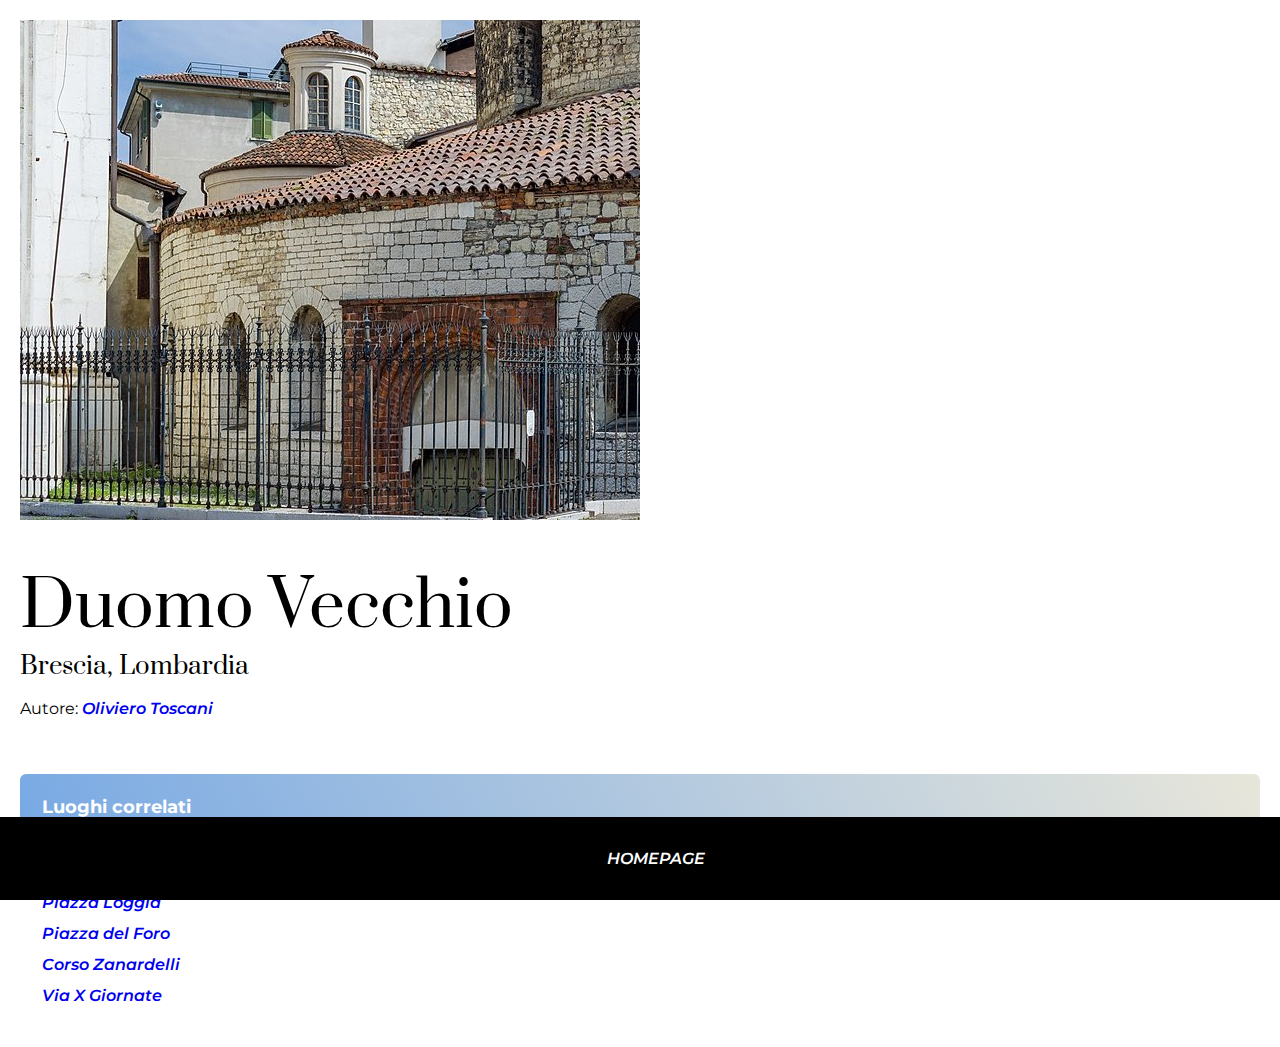
<file: Esercizio CSS/index.html>
<!DOCTYPE html>
<html lang="en">
<head>
    <meta charset="UTF-8">
    <meta name="viewport" content="width=device-width, initial-scale=1.0">
    <meta http-equiv="X-UA-Compatible" content="ie=edge">
    <title>Esercizio CSS</title>
    <link rel="stylesheet" href="style.css">
</head>
<body>
    <div class="main-section">
        <div class="image-container1"></div>
        <h1>Duomo Vecchio</h1>
        <h3>Brescia, Lombardia</h3>
        <p>Autore: <a href="https://it.wikipedia.org/wiki/Oliviero_Toscani">Oliviero Toscani</a></p>
        <h6 class="luoghi1">Luoghi correlati</h6>
        <ul>
            <li><a class="vis" href="./piazza_vittoria.html">Piazza Vittoria</a></li>
            <li><a class="vis" href="./piazza_loggia.html">Piazza Loggia</a></li>
            <li><a class="vis" href="./piazza_del_foro.html">Piazza del Foro</a></li>
            <li><a class="vis" href="./corso_zanardelli.html">Corso Zanardelli</a></li>
            <li><a class="vis" href="./via_X_giornate.html">Via X Giornate</a></li>
        </ul>
    </div>
    <footer><p><a id="index" href="./index.html">HOMEPAGE</a></p></footer>
</body>
</html>
</file>
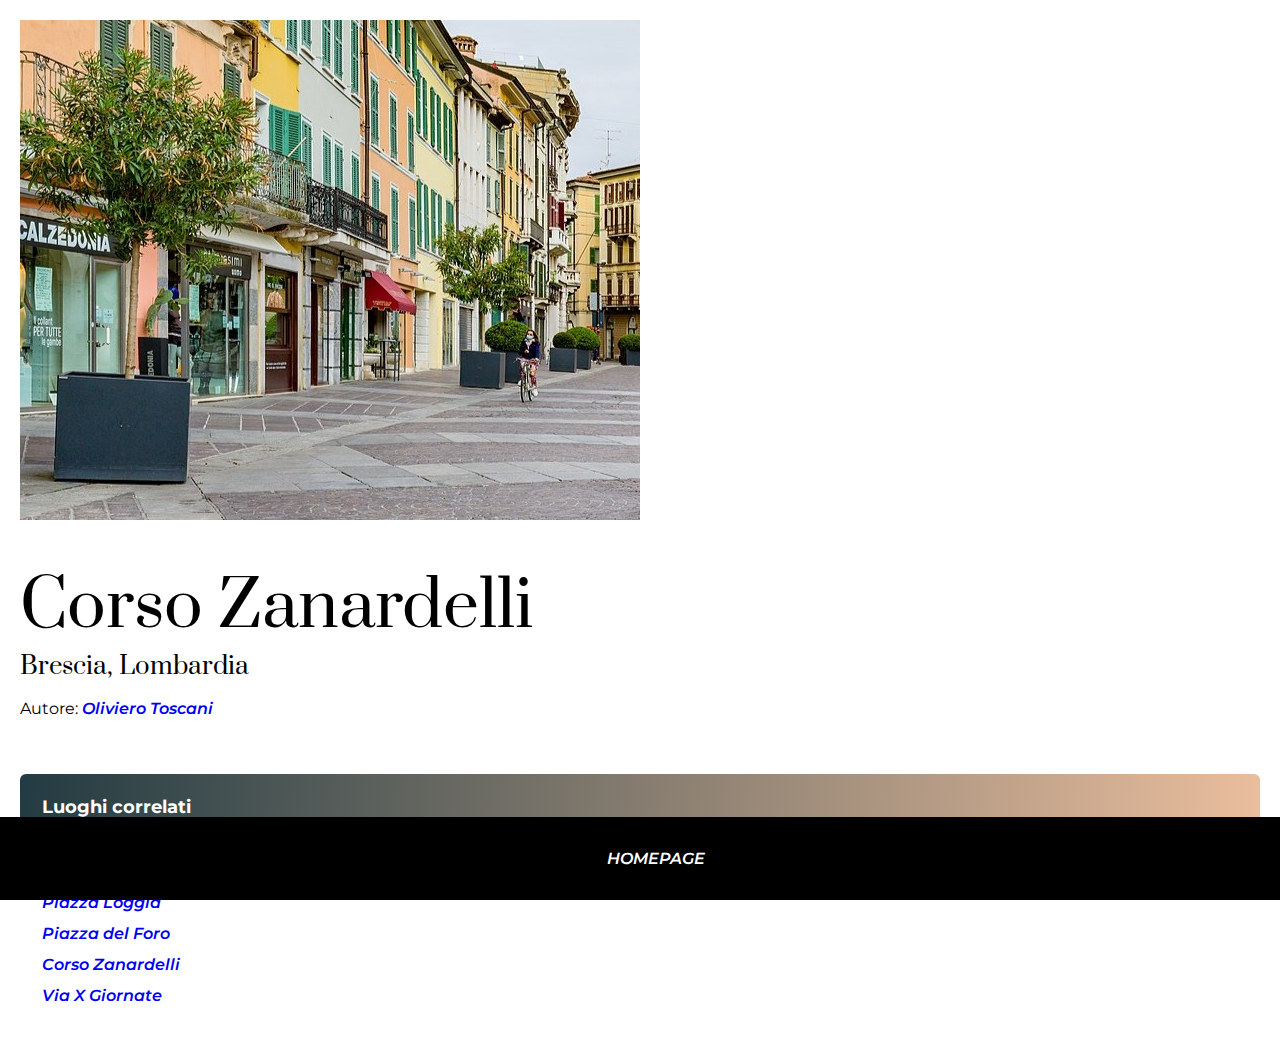
<file: Esercizio CSS/corso_zanardelli.html>
<!DOCTYPE html>
<html lang="en">
<head>
    <meta charset="UTF-8">
    <meta name="viewport" content="width=device-width, initial-scale=1.0">
    <meta http-equiv="X-UA-Compatible" content="ie=edge">
    <title>Esercizio CSS</title>
    <link rel="stylesheet" href="style.css">
</head>
<body>
    <div class="main-section">
        <div class="image-container5"></div>
        <h1>Corso Zanardelli</h1>
        <h3>Brescia, Lombardia</h3>
        <p>Autore: <a href="https://it.wikipedia.org/wiki/Oliviero_Toscani">Oliviero Toscani</a></p>
        <h6 class="luoghi5">Luoghi correlati</h6>
        <ul>
            <li><a class="vis5" href="./piazza_vittoria.html">Piazza Vittoria</a></li>
            <li><a class="vis5" href="./piazza_loggia.html">Piazza Loggia</a></li>
            <li><a class="vis5" href="./piazza_del_foro.html">Piazza del Foro</a></li>
            <li><a class="vis5" href="./corso_zanardelli.html">Corso Zanardelli</a></li>
            <li><a class="vis5" href="./via_X_giornate.html">Via X Giornate</a></li>
        </ul>
    </div>
    <footer><p><a id="index" href="./index.html">HOMEPAGE</a></p></footer>
</body>
</html>
</file>
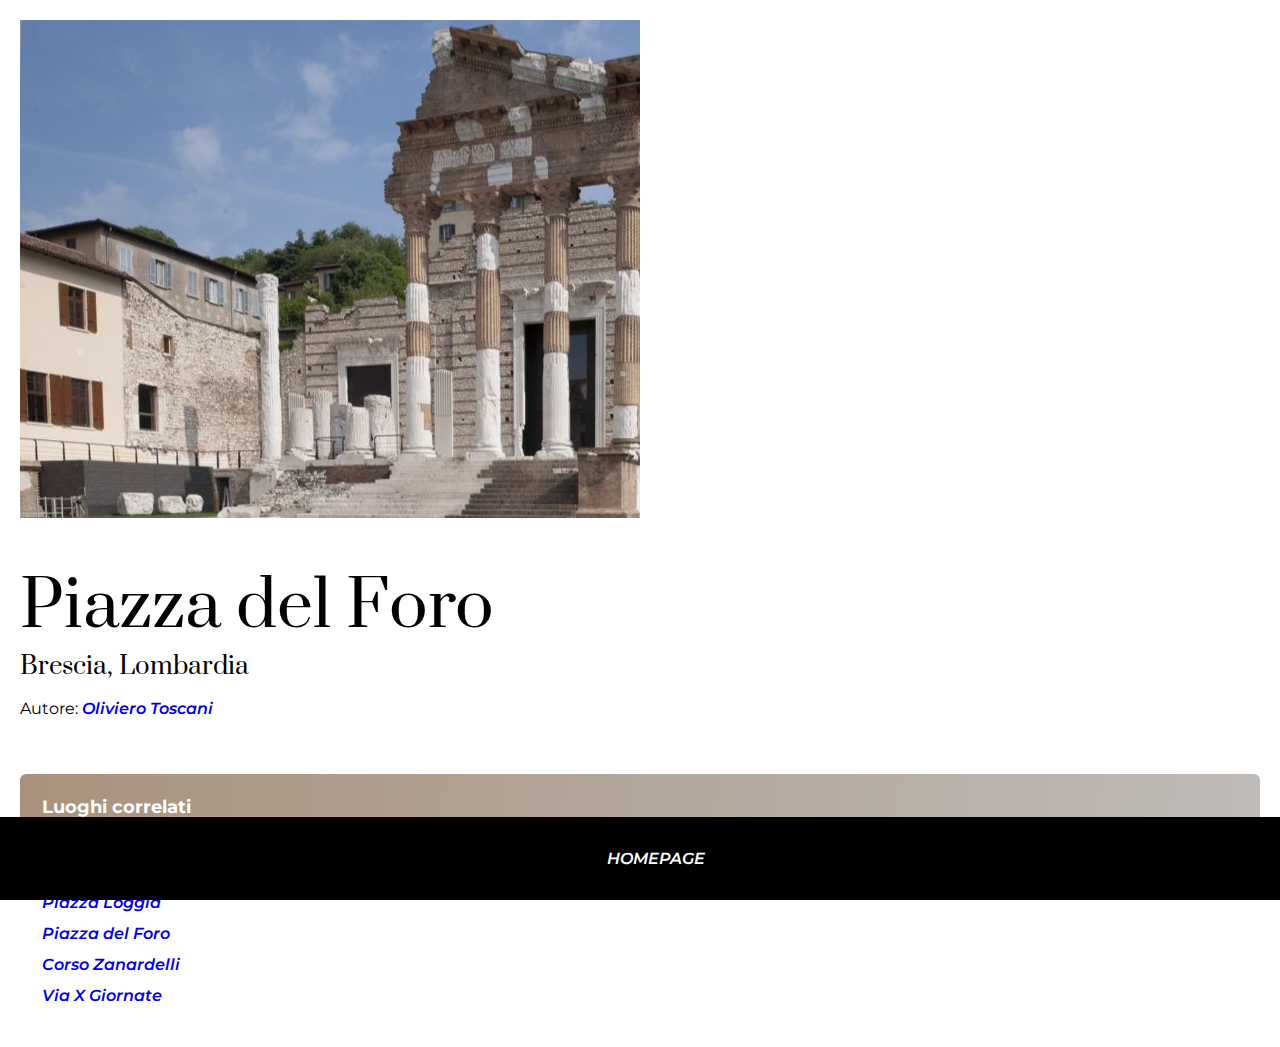
<file: Esercizio CSS/piazza_del_foro.html>
<!DOCTYPE html>
<html lang="en">
<head>
    <meta charset="UTF-8">
    <meta name="viewport" content="width=device-width, initial-scale=1.0">
    <meta http-equiv="X-UA-Compatible" content="ie=edge">
    <title>Esercizio CSS</title>
    <link rel="stylesheet" href="style.css">
</head>
<body>
    <div class="main-section">
        <div class="image-container4"></div>
        <h1>Piazza del Foro</h1>
        <h3>Brescia, Lombardia</h3>
        <p>Autore: <a href="https://it.wikipedia.org/wiki/Oliviero_Toscani">Oliviero Toscani</a></p>
        <h6 class="luoghi4">Luoghi correlati</h6>
        <ul>
            <li><a class="vis4" href="./piazza_vittoria.html">Piazza Vittoria</a></li>
            <li><a class="vis4" href="./piazza_loggia.html">Piazza Loggia</a></li>
            <li><a class="vis4" href="./piazza_del_foro.html">Piazza del Foro</a></li>
            <li><a class="vis4" href="./corso_zanardelli.html">Corso Zanardelli</a></li>
            <li><a class="vis4" href="./via_X_giornate.html">Via X Giornate</a></li>
        </ul>
    </div>
    <footer><p><a id="index" href="./index.html">HOMEPAGE</a></p></footer>
</body>
</html>
</file>
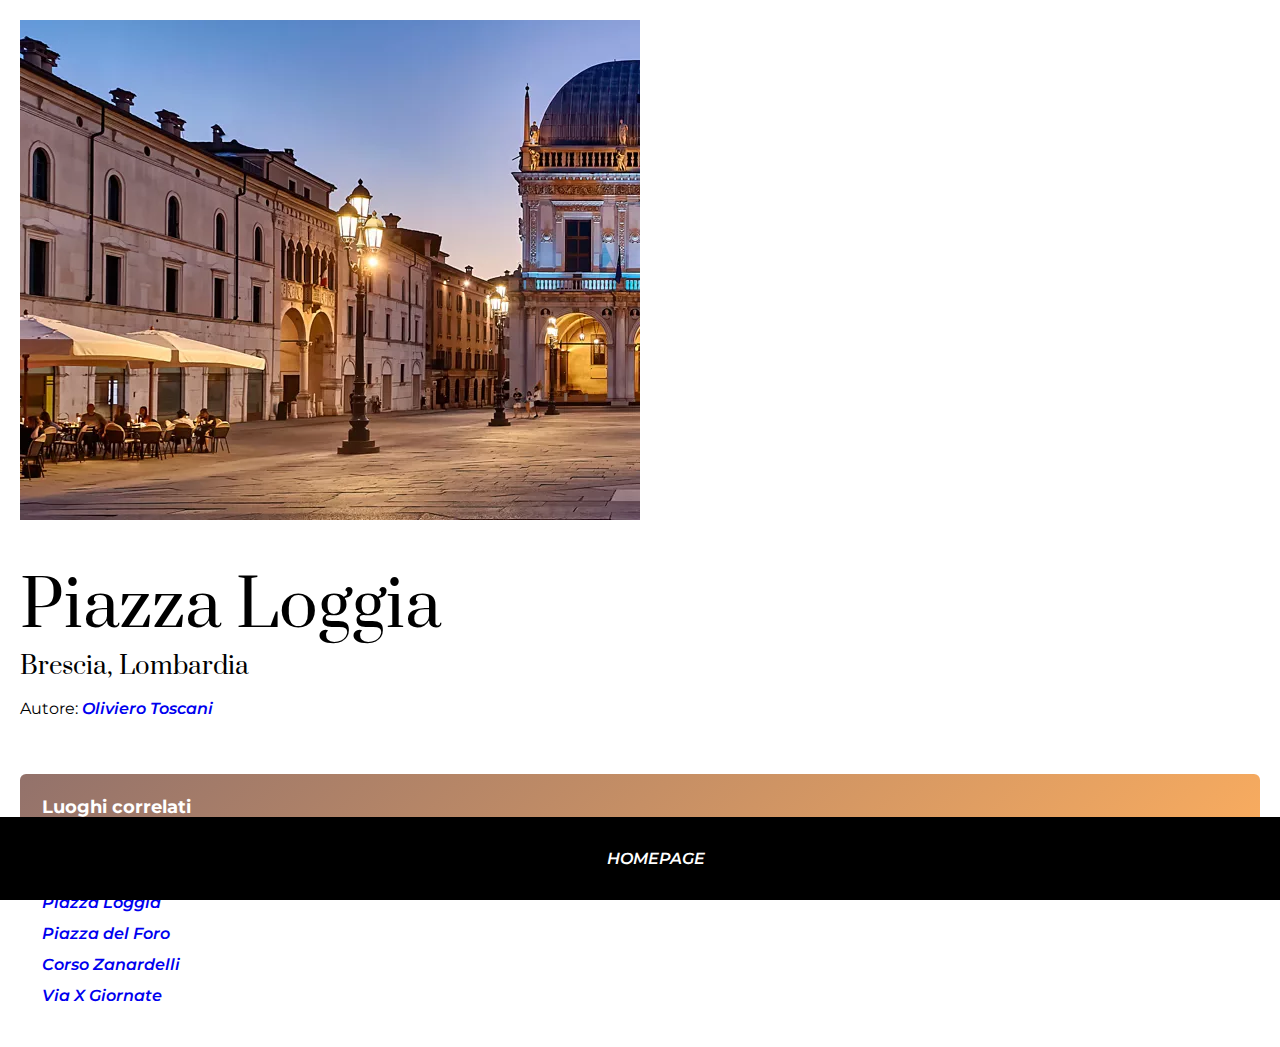
<file: Esercizio CSS/piazza_loggia.html>
<!DOCTYPE html>
<html lang="en">
<head>
    <meta charset="UTF-8">
    <meta name="viewport" content="width=device-width, initial-scale=1.0">
    <meta http-equiv="X-UA-Compatible" content="ie=edge">
    <title>Esercizio CSS</title>
    <link rel="stylesheet" href="style.css">
</head>
<body>
    <div class="main-section">
        <div class="image-container3"></div>
        <h1>Piazza Loggia</h1>
        <h3>Brescia, Lombardia</h3>
        <p>Autore: <a href="https://it.wikipedia.org/wiki/Oliviero_Toscani">Oliviero Toscani</a></p>
        <h6 class="luoghi3">Luoghi correlati</h6>
        <ul>
            <li><a class="vis3" href="./piazza_vittoria.html">Piazza Vittoria</a></li>
            <li><a class="vis3" href="./piazza_loggia.html">Piazza Loggia</a></li>
            <li><a class="vis3" href="./piazza_del_foro.html">Piazza del Foro</a></li>
            <li><a class="vis3" href="./corso_zanardelli.html">Corso Zanardelli</a></li>
            <li><a class="vis3" href="./via_X_giornate.html">Via X Giornate</a></li>
        </ul>
    </div>
    <footer><p><a id="index" href="./index.html">HOMEPAGE</a></p></footer>
</body>
</html>
</file>
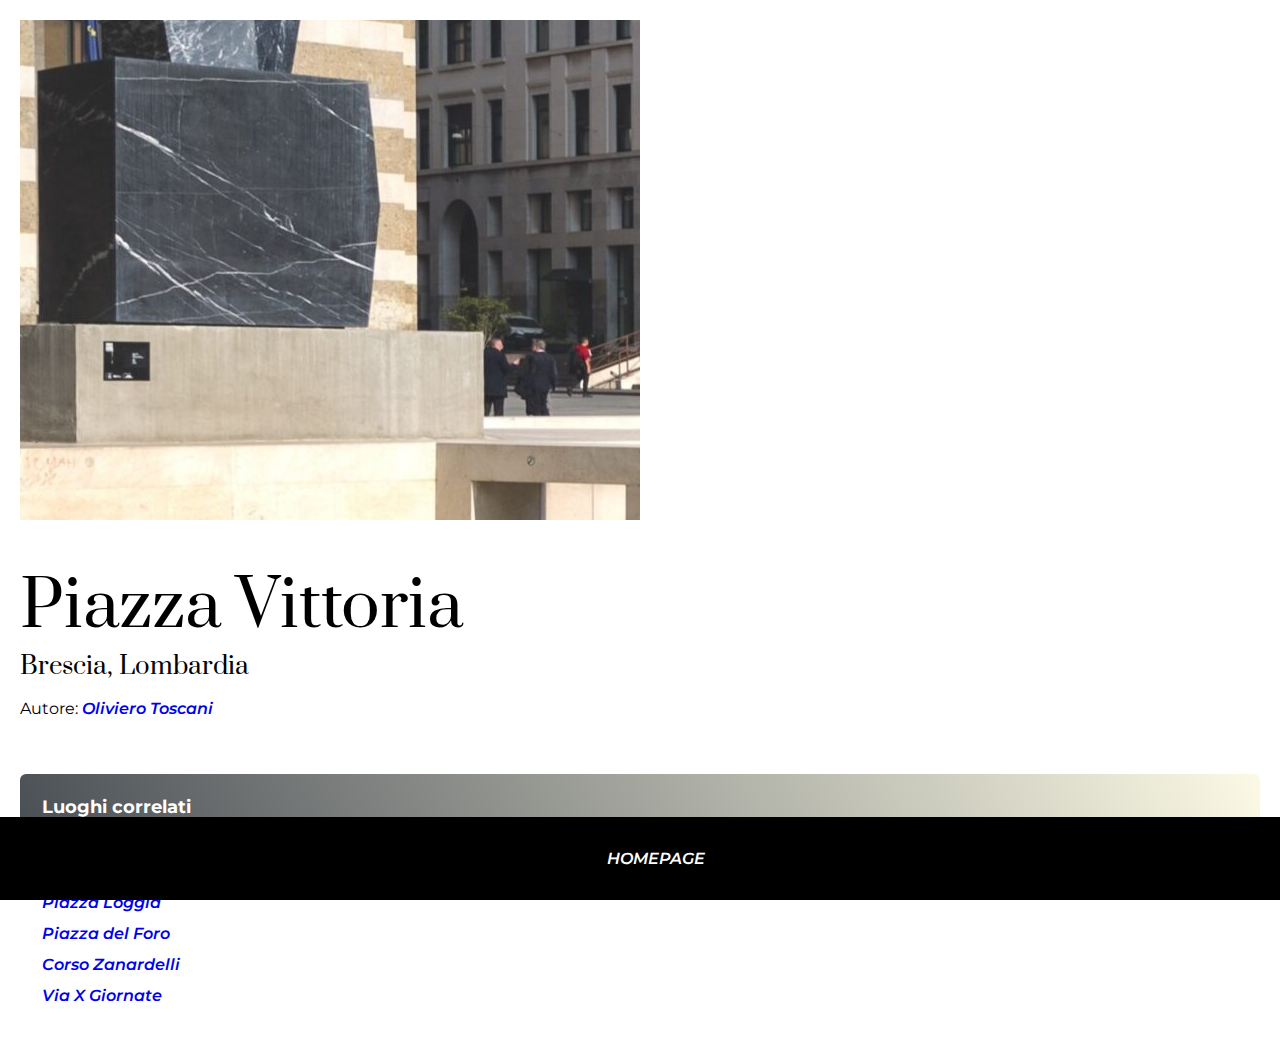
<file: Esercizio CSS/piazza_vittoria.html>
<!DOCTYPE html>
<html lang="en">
<head>
    <meta charset="UTF-8">
    <meta name="viewport" content="width=device-width, initial-scale=1.0">
    <meta http-equiv="X-UA-Compatible" content="ie=edge">
    <title>Esercizio CSS</title>
    <link rel="stylesheet" href="style.css">
</head>
<body>
    <div class="main-section">
        <div class="image-container2"></div>
        <h1>Piazza Vittoria</h1>
        <h3>Brescia, Lombardia</h3>
        <p>Autore: <a href="https://it.wikipedia.org/wiki/Oliviero_Toscani">Oliviero Toscani</a></p>
        <h6 class="luoghi2">Luoghi correlati</h6>
        <ul>
            <li><a class="vis2" href="./piazza_vittoria.html">Piazza Vittoria</a></li>
            <li><a class="vis2" href="./piazza_loggia.html">Piazza Loggia</a></li>
            <li><a class="vis2" href="./piazza_del_foro.html">Piazza del Foro</a></li>
            <li><a class="vis2" href="./corso_zanardelli.html">Corso Zanardelli</a></li>
            <li><a class="vis2" href="./via_X_giornate.html">Via X Giornate</a></li>
        </ul>
    </div>
    <footer><p><a id="index" href="./index.html">HOMEPAGE</a></p></footer>
</body>
</html>
</file>
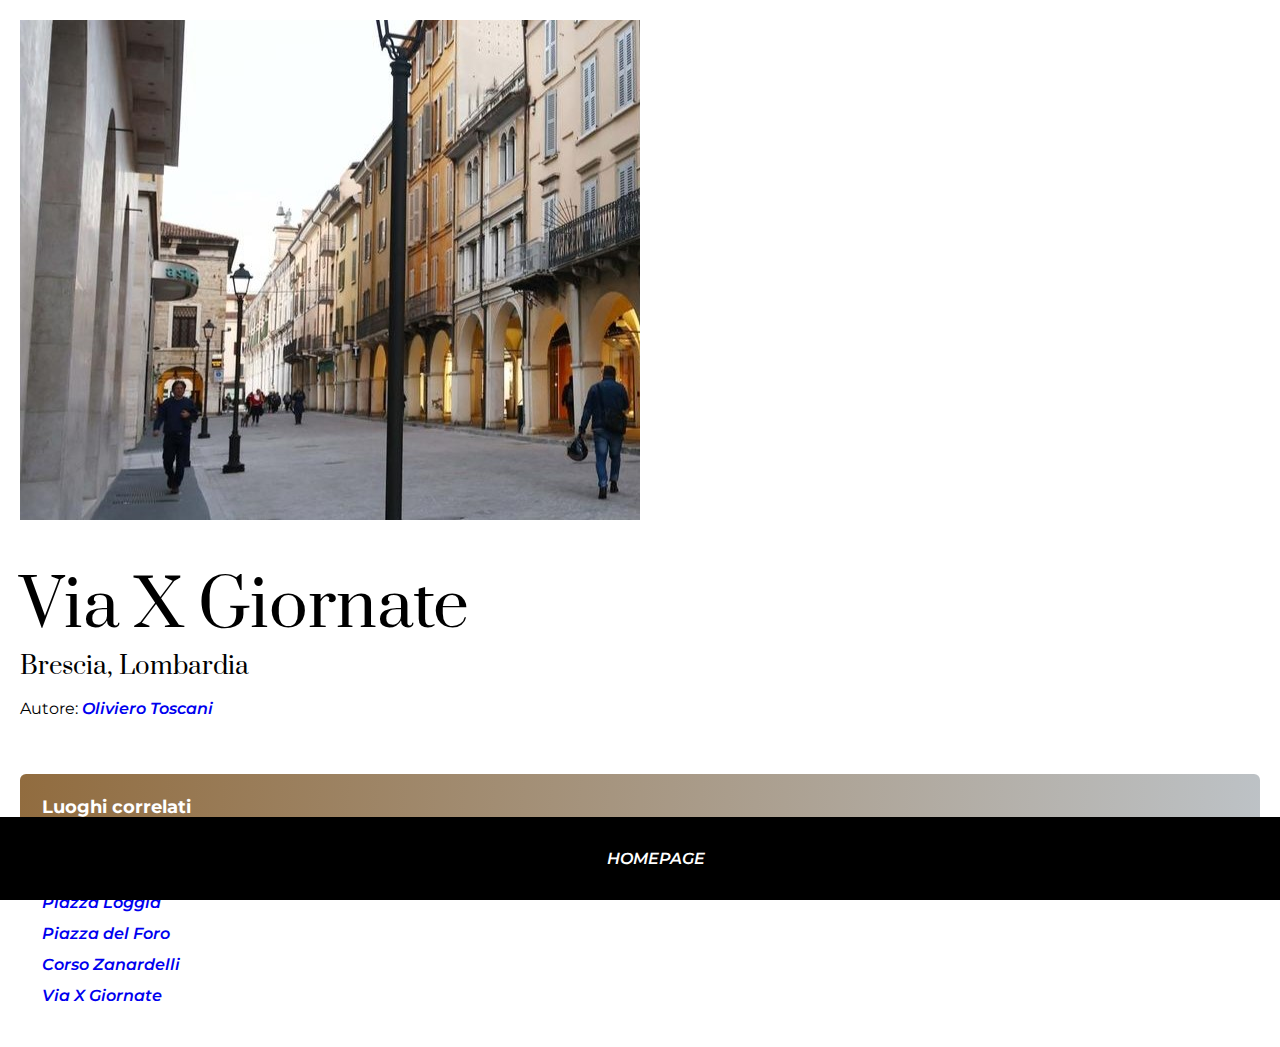
<file: Esercizio CSS/via_X_giornate.html>
<!DOCTYPE html>
<html lang="en">
<head>
    <meta charset="UTF-8">
    <meta name="viewport" content="width=device-width, initial-scale=1.0">
    <meta http-equiv="X-UA-Compatible" content="ie=edge">
    <title>Esercizio CSS</title>
    <link rel="stylesheet" href="style.css">
</head>
<body>
    <div class="main-section">
        <div class="image-container6"></div>
        <h1>Via X Giornate</h1>
        <h3>Brescia, Lombardia</h3>
        <p>Autore: <a href="https://it.wikipedia.org/wiki/Oliviero_Toscani">Oliviero Toscani</a></p>
        <h6 class="luoghi6">Luoghi correlati</h6>
        <ul>
            <li><a class="vis6" href="./piazza_vittoria.html">Piazza Vittoria</a></li>
            <li><a class="vis6" href="./piazza_loggia.html">Piazza Loggia</a></li>
            <li><a class="vis6" href="./piazza_del_foro.html">Piazza del Foro</a></li>
            <li><a class="vis6" href="./corso_zanardelli.html">Corso Zanardelli</a></li>
            <li><a class="vis6" href="./via_X_giornate.html">Via X Giornate</a></li>
        </ul>
    </div>
    <footer><p><a id="index" href="./index.html">HOMEPAGE</a></p></footer>
</body>
</html>
</file>
<file: Esercizio CSS/style.css>
@import url('https://fonts.googleapis.com/css2?family=Noto+Serif&family=Prata&display=swap');
@import url('https://fonts.googleapis.com/css2?family=Montserrat:ital,wght@0,400;0,600;1,400;1,600&family=Noto+Serif&family=Prata&display=swap');

body{
    margin: 0;
    font-family: 'Montserrat', sans-serif;
    height: 100%;
}

.main-section{
    padding: 20px;
}

.image-container1{
   height: 500px;
   max-width: 50%;
   background-image: url(./assets/Duomo_vecchio_facciata_Brescia.jpg);
   background-repeat: no-repeat;  
}

.image-container2{
    max-width: 50%;
    height: 500px;
    background-image: url(./assets/Le-Piazze-della-Capitale-–-7-scaled.jpg);
    background-repeat: no-repeat;  
 }

 .image-container3{
    max-width: 50%;
    height: 500px;
    background-image: url(./assets/2480X1000_piazzale_della_loggia_destination\ \(2\).jpg);
    background-repeat: no-repeat;  
 }

 .image-container4{
    max-width: 50%;
    height: 500px;
    background-image: url(./assets/Parco-archeologico-di-Brescia-romana-1069x720.jpg);
    background-repeat: no-repeat;  
 }

 .image-container5{
    max-width: 50%;
    height: 500px;
    background-image: url(./assets/1920px-Corso_Zanardelli_e_Teatro_Grande_Brescia.jpg);
    background-repeat: no-repeat;  
 }

 .image-container6{
    max-width: 50%;
    height: 500px;
    background-image: url(./assets/image.jpg);
    background-repeat: no-repeat;    
 }

h1{
    font-family: 'Prata', sans-serif;
    font-size: 64px;
    font-weight: 400;
    margin-bottom: 0;
}

h3{
    font-family: 'Prata', sans-serif;
    font-size: 24px;
    font-weight: 400;
    margin-top: 0;
    margin-bottom: 0;
}

a{
    font-weight: 600;
    font-style: italic;
}

.luoghi1{
    font-size: 18px;
    padding: 22px;
    margin-bottom: 0;
    margin-top: 56px;
    color: white; 
    border-radius: 6px;
    background-image: linear-gradient(64deg, #78a9e4, #e8e6da);
}

.luoghi2{
    font-size: 18px;
    padding: 22px;
    margin-bottom: 0;
    margin-top: 56px;
    color: white; 
    border-radius: 6px;
    background-image: linear-gradient(64deg, #4a4f55, #fcfae5);
}

.luoghi3{
    font-size: 18px;
    padding: 22px;
    margin-bottom: 0;
    margin-top: 56px;
    color: white; 
    border-radius: 6px;
    background-image: linear-gradient(316deg, #f9ac5f, #93726b);
}

.luoghi4{
    font-size: 18px;
    padding: 22px;
    margin-bottom: 0;
    margin-top: 56px;
    color: white; 
    border-radius: 6px;
    background-image: linear-gradient(95deg, #a8927d, #bfbbb8);
}

.luoghi5{
    font-size: 18px;
    padding: 22px;
    margin-bottom: 0;
    margin-top: 56px;
    color: white; 
    border-radius: 6px;
    background-image: linear-gradient(95deg, #223b42, #eabe9d);
}

.luoghi6{
    font-size: 18px;
    padding: 22px;
    margin-bottom: 0;
    margin-top: 56px;
    color: white; 
    border-radius: 6px;
    background-image: linear-gradient(95deg, #916c3f, #bdc2c6);
}

ul{
    list-style:none;
    padding-left: 0;
}

li{
    padding: 6px 0 6px 22px;
    border-bottom: 1px #dfdfdf;  
}

a{
    text-decoration: none;
}

a.vis:visited{
    color:#78a9e4; 
    text-decoration: none;
}

a.vis2:visited{
    color:#4a4f55; 
    text-decoration: none;
}

a.vis3:visited{
    color:#93726b; 
    text-decoration: none;
}

a.vis4:visited{
    color:#a8927d; 
    text-decoration: none;
}

a.vis5:visited{
    color:#223b42; 
    text-decoration: none;
}

a.vis6:visited{
    color:#916c3f; 
    text-decoration: none;
}

footer{
    background-color: black;
    padding: 16px;
    text-align: center;
    position:absolute;
    bottom: 0;
    width: 100%;
}

#index{
    color: white;
}
</file>
